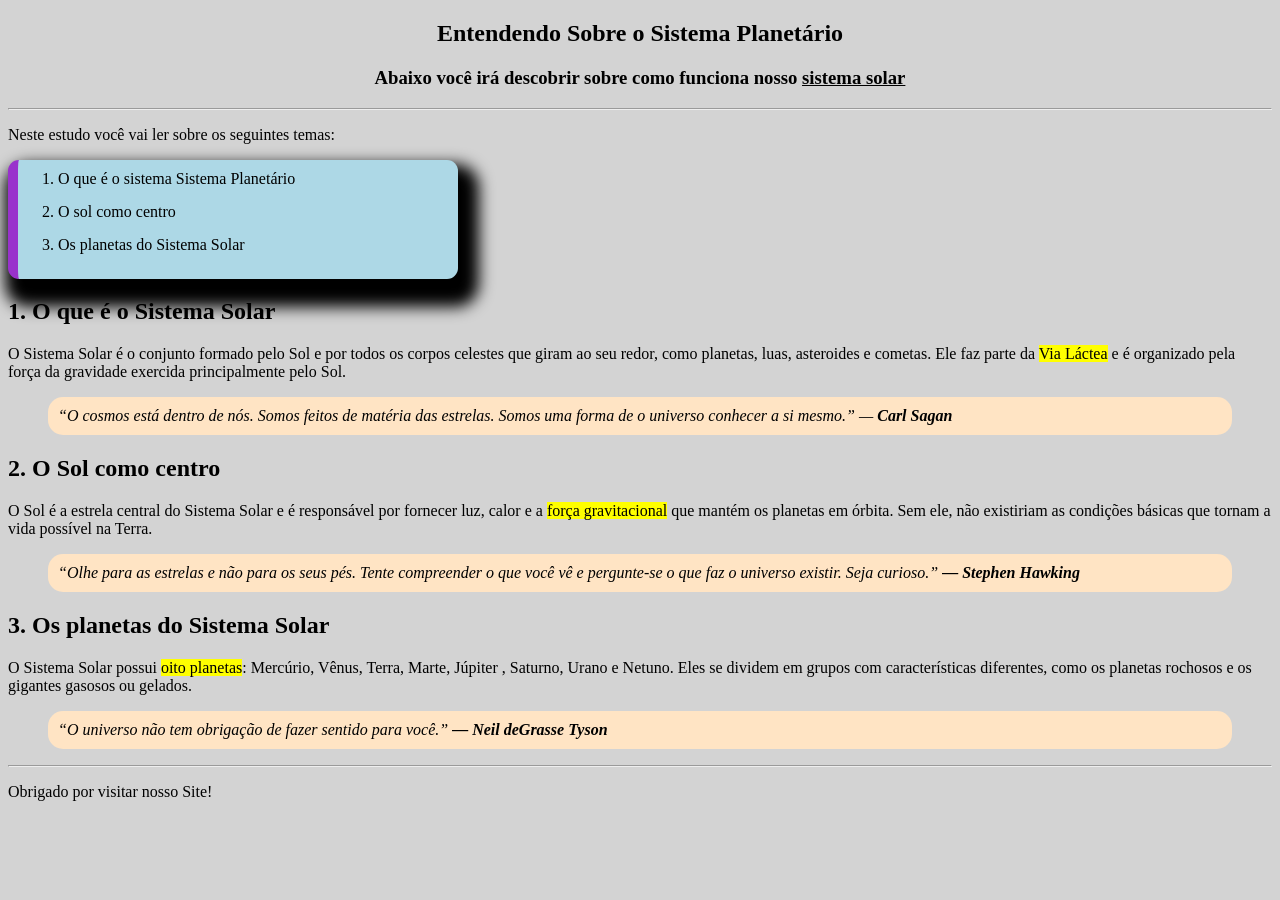
<file: Desafio_de_Projeto01/index.html>
<!DOCTYPE html>
<html lang="en">
<head>
    <meta charset="UTF-8">
    <meta name="viewport" content="width=device-width, initial-scale=1.0">
    <title>Sistema Planetário</title>
    <style>
        header{
            text-align: center;
        }
        section ol{
            background-color: lightblue;
            border-radius: 11px;
            width: 400px;
            -webkit-box-shadow: 9px 16px 15px 12px #000000; 
box-shadow: 9px 16px 15px 12px #000000;
            border-left: darkorchid solid 10px;
            padding-bottom: 10px;
            padding-top: 10px ;
        }
        section ol li{
            padding-bottom: 15px;
        }
        article blockquote{
            background-color: bisque;
            padding: 10px;
            border-radius: 15px;
        }
        article a{
            text-decoration: none;
            color: #000000;
        }
    </style>
</head>
<body bgcolor="lightgray">
    <header>
        <section>
            <h1>Entendendo Sobre o Sistema Planetário</h1>
            <h3>Abaixo você irá descobrir sobre como funciona nosso <u>sistema solar</u></h3>
            <hr>
        </section>
    </header>

    <main>

        <section class = "summary">
            <p>Neste estudo você vai ler sobre os seguintes temas:</p>
                <nav>
                    <ol>
                        <li>
                            O que é o sistema Sistema Planetário
                        </li>
                        <li>
                            O sol como centro
                        </li>
                        <li>
                            Os planetas do Sistema Solar
                        </li>
                        
                    </ol>
                </nav>
        </section>

        <article>
            <section>
                <h2><a href="https://science.nasa.gov/solar-system/solar-system-facts/">1. O que é o Sistema Solar</a></h2>
                    <p>
                        O Sistema Solar é o conjunto formado pelo Sol e por todos os
                        corpos celestes que giram ao seu redor, como planetas, luas,
                        asteroides e cometas. Ele faz parte da <mark>Via Láctea</mark> e é organizado
                        pela força da gravidade exercida principalmente pelo Sol.
                    </p>
                
                <blockquote>
                    <i>“O cosmos está dentro de nós. Somos feitos de matéria das estrelas. Somos uma forma de o universo conhecer a si mesmo.” — <strong>Carl Sagan</strong></i>
                </blockquote>
            </section>

            <section>
                <h2><a href="https://science.nasa.gov/sun/facts">2. O Sol como centro</a></h2>
                <p>
                    O Sol é a estrela central do Sistema Solar e é responsável por fornecer luz, 
                    calor e a <mark>força gravitacional</mark> que mantém os planetas em órbita. Sem ele, não 
                    existiriam as condições básicas que tornam a vida possível na Terra. 
                </p>
                <blockquote><i>“Olhe para as estrelas e não para os seus pés. Tente compreender o que você vê e pergunte-se o que faz o universo existir. Seja curioso.” <strong>— Stephen Hawking</strong></i></blockquote>

            </section>

            <section>
                <h2><a href="https://science.nasa.gov/solar-system/planets/">3. Os planetas do Sistema Solar</a></h2>
                <p>
                    O Sistema Solar possui <mark>oito planetas</mark>: Mercúrio, Vênus, Terra, Marte, Júpiter
                    , Saturno, Urano e Netuno. Eles se dividem em grupos com características diferentes,
                    como os planetas rochosos e os gigantes gasosos ou gelados.
                </p>
                <blockquote><i>“O universo não tem obrigação de fazer sentido para você.” <strong>— Neil deGrasse Tyson</strong></i></blockquote>
            </section>
        </article>

    </main>

    <footer>
        <hr>
        <p>Obrigado por visitar nosso Site!</p>
    </footer>
</body>
</file>
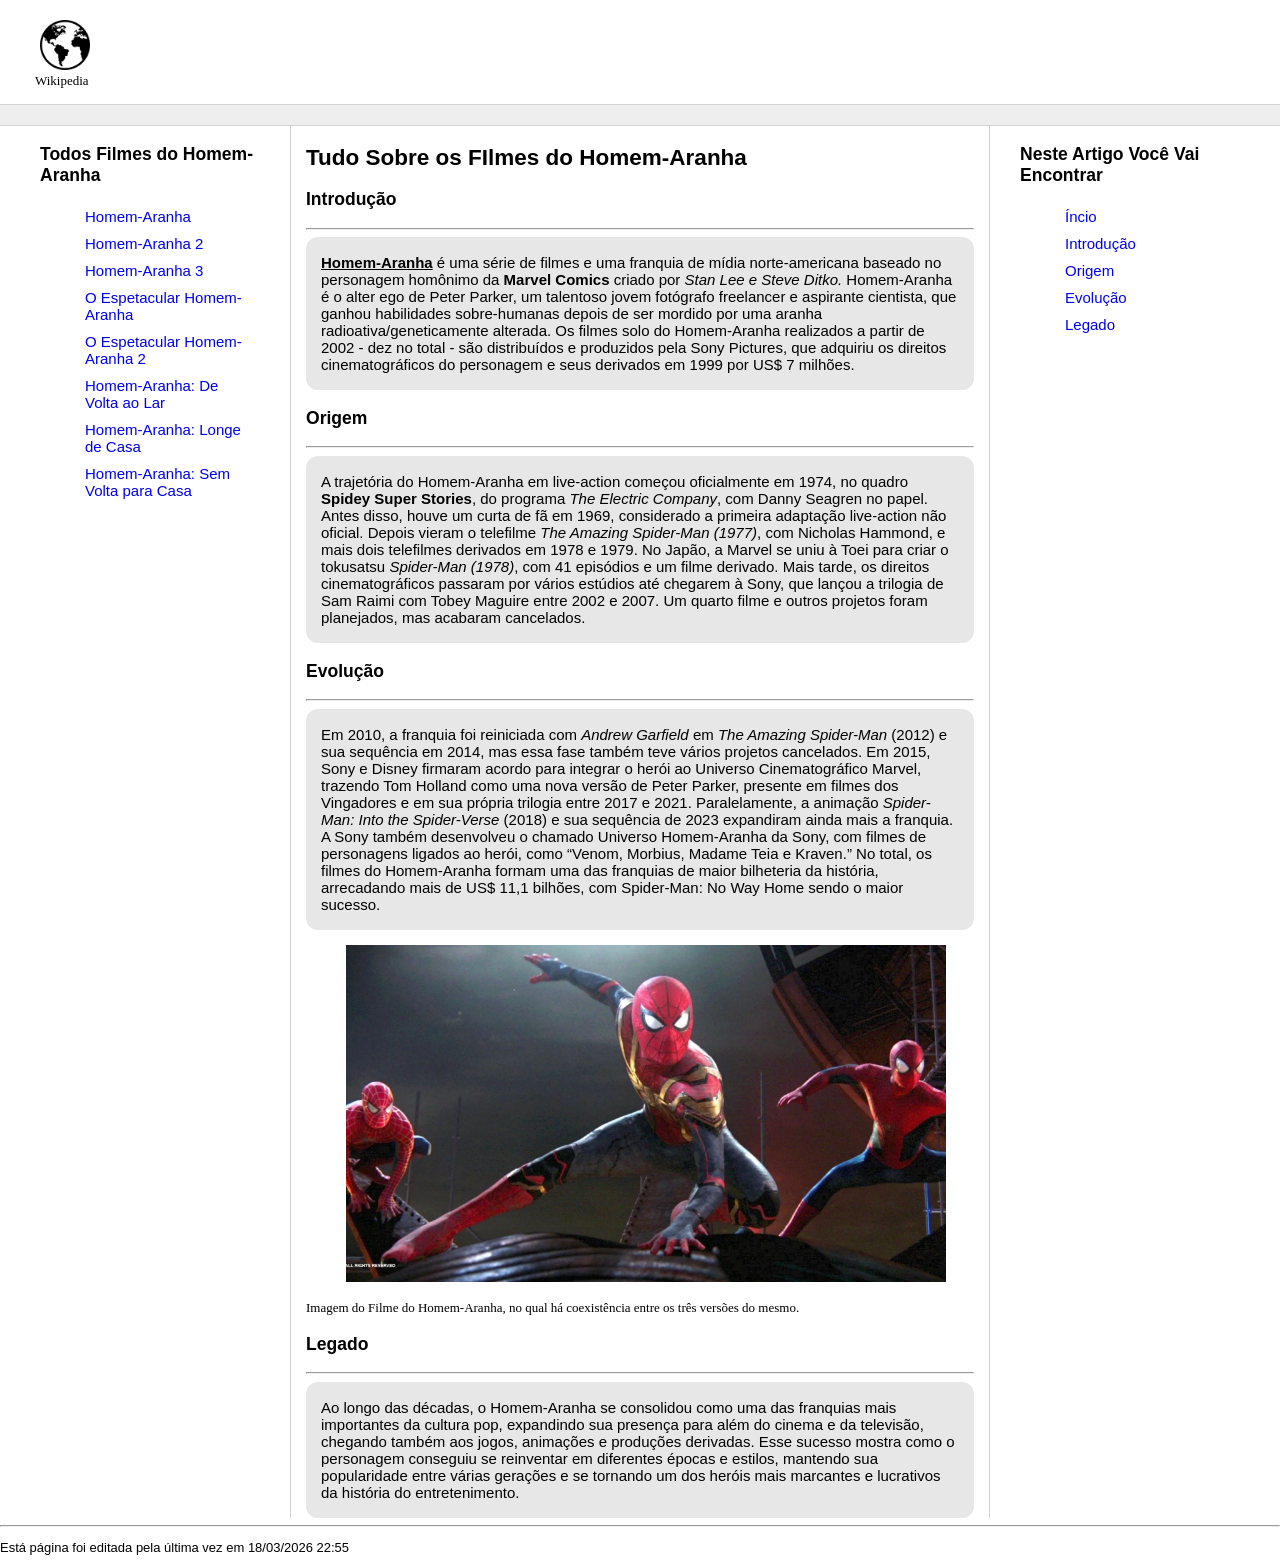
<file: Recriando_wikipedia/index.html>
<!DOCTYPE html>
<html lang="en">
<head>
    <meta charset="UTF-8">
    <meta name="viewport" content="width=device-width, initial-scale=1.0">
    <title>Página Principal</title>
    <link rel="stylesheet" href="style.css">
</head>
<body>

    <header>
        <div class="logotipo" id="logotipo">
            <figure>
                <img width="50" src="logotipo.png" alt="Logotipo  Imgame Mundo">
                <div class = "logocaption"><figcaption>Wikipedia</figcaption></div>
            </figure>
            
        </div>
        <div class = "bar"></div>
    </header>

    <main>
        <section class = "other_links">
            <h3>Todos Filmes do Homem-Aranha</h3>
            <ul>
                <li><a href="#">Homem-Aranha</a></li>
                <li><a href="#">Homem-Aranha 2</a></li>
                <li><a href="#">Homem-Aranha 3</a></li>
                <li><a href="#">O Espetacular Homem-Aranha</a></li>
                <li><a href="#">O Espetacular Homem-Aranha 2</a></li>
                <li><a href="#">Homem-Aranha: De Volta ao Lar</a></li>
                <li><a href="#">Homem-Aranha: Longe de Casa</a></li>
                <li><a href="#">Homem-Aranha: Sem Volta para Casa</a></li>
            </ul>
        </section>

        <article class="main_content">
                <h1>Tudo Sobre os FIlmes do Homem-Aranha</h1>
                <div class = "name_topic"><h3 id="introduction_topic">Introdução</h3></div>
                <hr>
                <div class = "text_topic">
                    <p>
                        <strong><u>Homem-Aranha</u></strong> é uma série de filmes e uma franquia de mídia norte-americana baseado no personagem homônimo da <strong>Marvel Comics</strong> criado por <i>Stan Lee e Steve Ditko.</i> Homem-Aranha é o alter ego de Peter Parker, um talentoso jovem fotógrafo freelancer e aspirante cientista, que ganhou habilidades sobre-humanas depois de ser mordido por uma aranha radioativa/geneticamente alterada. Os filmes solo do Homem-Aranha realizados a partir de 2002 - dez no total - são distribuídos e produzidos pela Sony Pictures, que adquiriu os direitos cinematográficos do personagem e seus derivados em 1999 por US$ 7 milhões.
                    </p>
                </div>

                <div class="name_topic"><h3 id="origin_topic">Origem</h3></div>
                <hr>
                <div class="text_topic">
                    <p>
                        A trajetória do Homem-Aranha em live-action começou oficialmente em 1974, no quadro <strong>Spidey Super Stories</strong>, do programa <i>The Electric Company</i>, com Danny Seagren no papel. Antes disso, houve um curta de fã em 1969, considerado a primeira adaptação live-action não oficial. Depois vieram o telefilme <i>The Amazing Spider-Man (1977)</i>, com Nicholas Hammond, e mais dois telefilmes derivados em 1978 e 1979. No Japão, a Marvel se uniu à Toei para criar o tokusatsu <i>Spider-Man (1978)</i>, com 41 episódios e um filme derivado. Mais tarde, os direitos cinematográficos passaram por vários estúdios até chegarem à Sony, que lançou a trilogia de Sam Raimi com Tobey Maguire entre 2002 e 2007. Um quarto filme e outros projetos foram planejados, mas acabaram cancelados.
                    </p>
                </div>    

                <div class="name_topic"><h3 id="evolution_topic">Evolução</h3></div>
                <hr>
                <div class="text_topic">
                    <p>
                        Em 2010, a franquia foi reiniciada com <i>Andrew Garfield</i> em <i>The Amazing Spider-Man</i> (2012) e sua sequência em 2014, mas essa fase também teve vários projetos cancelados. Em 2015, Sony e Disney firmaram acordo para integrar o herói ao Universo Cinematográfico Marvel, trazendo Tom Holland como uma nova versão de Peter Parker, presente em filmes dos Vingadores e em sua própria trilogia entre 2017 e 2021. Paralelamente, a animação <i>Spider-Man: Into the Spider-Verse</i> (2018) e sua sequência de 2023 expandiram ainda mais a franquia. A Sony também desenvolveu o chamado Universo Homem-Aranha da Sony, com filmes de personagens ligados ao herói, como <q>Venom, Morbius, Madame Teia e Kraven.</q> No total, os filmes do Homem-Aranha formam uma das franquias de maior bilheteria da história, arrecadando mais de US$ 11,1 bilhões, com Spider-Man: No Way Home sendo o maior sucesso.
                    </p>
                </div>   

            <div class = "img_trio_spider">
                <figure>
                    <img width="600" src="img_trio_spider.jpg" alt="Imagem dos três Homem-Aranhas juntos">
                </figure>
                <figcaption>Imagem do Filme do Homem-Aranha, no qual há coexistência entre os três versões do mesmo.</figcaption>
            </div>

            <div class="name_topic"><h3 id="legacy_topic">Legado</h3></div>
            <hr>
            <div class="text_topic">
                <p>
                    Ao longo das décadas, o Homem-Aranha se consolidou como uma das franquias mais importantes da cultura pop, expandindo sua presença para além do cinema e da televisão, chegando também aos jogos, animações e produções derivadas. Esse sucesso mostra como o personagem conseguiu se reinventar em diferentes épocas e estilos, mantendo sua popularidade entre várias gerações e se tornando um dos heróis mais marcantes e lucrativos da história do entretenimento.
                </p>
            </div>

        </article>

        <aside>
            <h3>Neste Artigo Você Vai Encontrar</h3>
            <ul>
                <li><a href="#logotipo">Íncio</a></li>
                <li><a href="#introduction_topic">Introdução</a></li>
                <li><a href="#origin_topic">Origem</a></li>
                <li><a href="#evolution_topic">Evolução</a></li>
                <li><a href="#legacy_topic">Legado</a></li>
            </ul>
        </aside>
    </main>

    <footer>
        <hr>    
        <p style="font-size: small;">Está página foi editada pela última vez em <time pubdate>18/03/2026 22:55</time></p>
    </footer>

</body>
</html>
</file>
<file: Recriando_wikipedia/style.css>
body, html{
    font-family: 'Segoe UI', Tahoma, Geneva, Verdana, sans-serif;
    font-size: 15px;
    margin: 0;
    padding: 0;
}
.logotipo{
    justify-items:left;
    margin: 0;
    padding: 0;
    display: block;
    padding-top: 5px;
}
.logocaption{
    margin-left: -5px;
}
.logotipo figcaption{
    padding-bottom: 0;
}
.bar{
    background-color: rgb(239, 238, 238);
    border-top: solid 1px lightgray;
    padding: 10px;
    border-bottom: solid 1px lightgray;
    margin-left: -10px;
    width: 100%;   
}
main {
    display: grid;
    grid-template-columns: 220px 700px 220px;
    gap: 30px;
    padding-left: 15px;
    padding-right: 15px;
    margin: 0 auto;
    width: 1200px;
}
.other_links{
    position: sticky;
    top: 20px;
    align-self: start;
}
aside{
    position: sticky;
    top: 20px;
    align-self: start;            
}
.main_content{
    border-left: solid 1.5px lightgray;
    border-right: solid 1.5px lightgray;
    padding-left: 15px;
    padding-right: 15px;
}
.text_topic{
    background-color: rgb(232, 231, 231);
    border-radius: 12px;
    padding: 2px;
    padding-left: 15px;
    padding-right: 15px;
}
figcaption{
    font-size: small;
    font-family: 'Times New Roman', Times, serif;
}
 .img_trio_spider{
    justify-items: center;
}
a{
    text-decoration: none;
}
ul li{
    list-style: none;
    color: rgb(56, 56, 138);
    text-decoration: none;
    padding: 5px;
}
</file>
